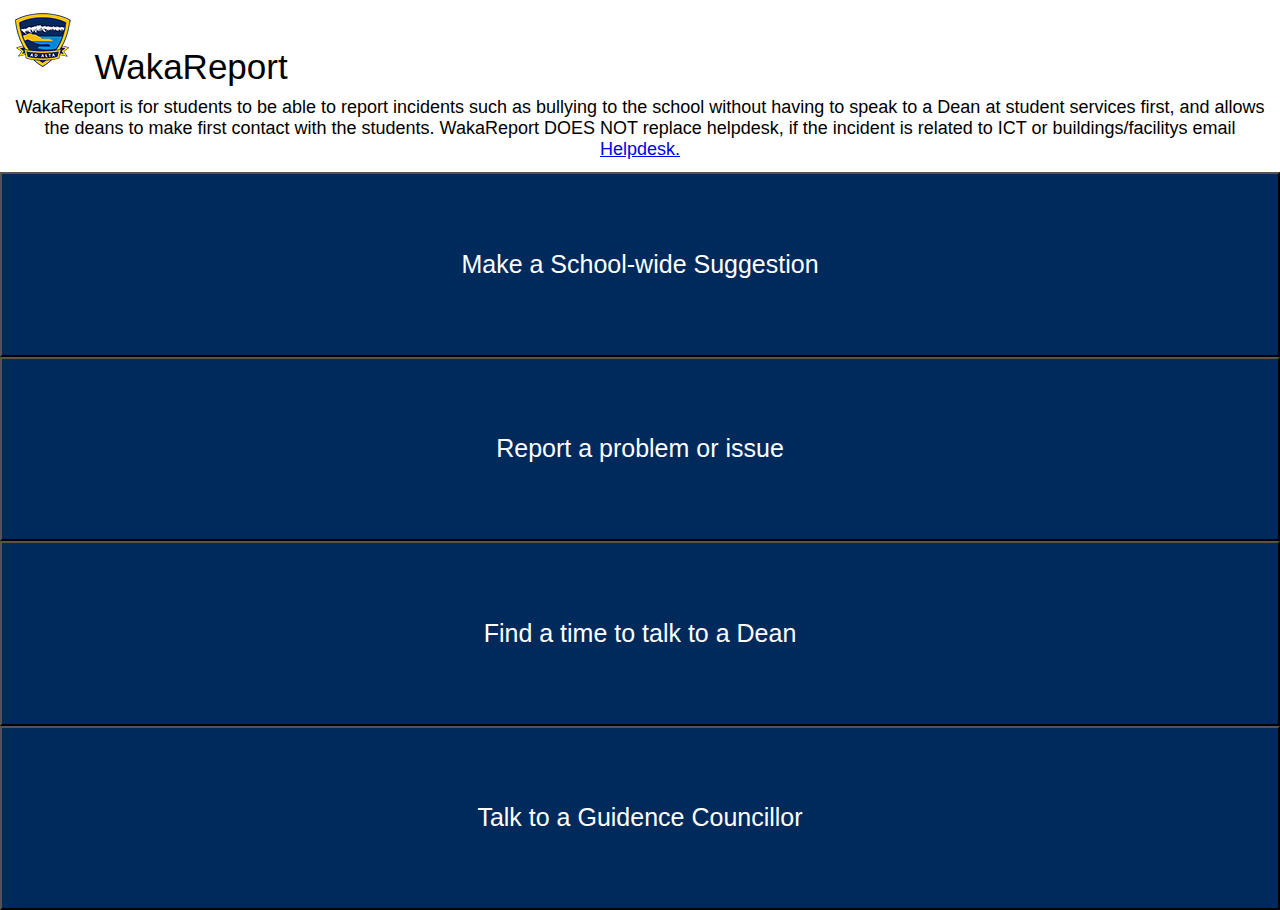
<file: index.html>
<!DOCTYPE html>
<html lang="en">
<head>
  <meta charset="UTF-8">
  <meta name="viewport" content="width=device-width, initial-scale=1.0">
  <meta http-equiv="X-UA-Compatible" content="ie=edge">
  <link rel="stylesheet" href="style.css">
  <title>WakaReport</title>
</head>
<body>
<header>
  <a href="index.html"><img src="WHSLogo.png" alt="Wakatipu High School Logo"></a>
  <h1>WakaReport</h1>
</header>
<p>WakaReport is for students to be able to report incidents
  such as bullying to the school without having to speak to a Dean
  at student services first, and allows the deans to make first contact
  with the students. WakaReport <strong>DOES NOT</strong> replace helpdesk,
  if the incident is related to ICT or buildings/facilitys email <a href="mailto:help@wakatipu.school.nz"target="_blank">Helpdesk.
</p>
<nav>
<a href="school_suggestion.html"><button type="button">Make a School-wide Suggestion</button></a>
<a href="issue.html"><button type="button">Report a problem or issue</button></a>
<a href="speak_to_dean.html"><button type="button">Find a time to talk to a Dean</button></a>
<a href="guidance_counsellor.html"><button type="button">Talk to a Guidence Councillor</button></a>

</nav>
</body>
</html>
</file>
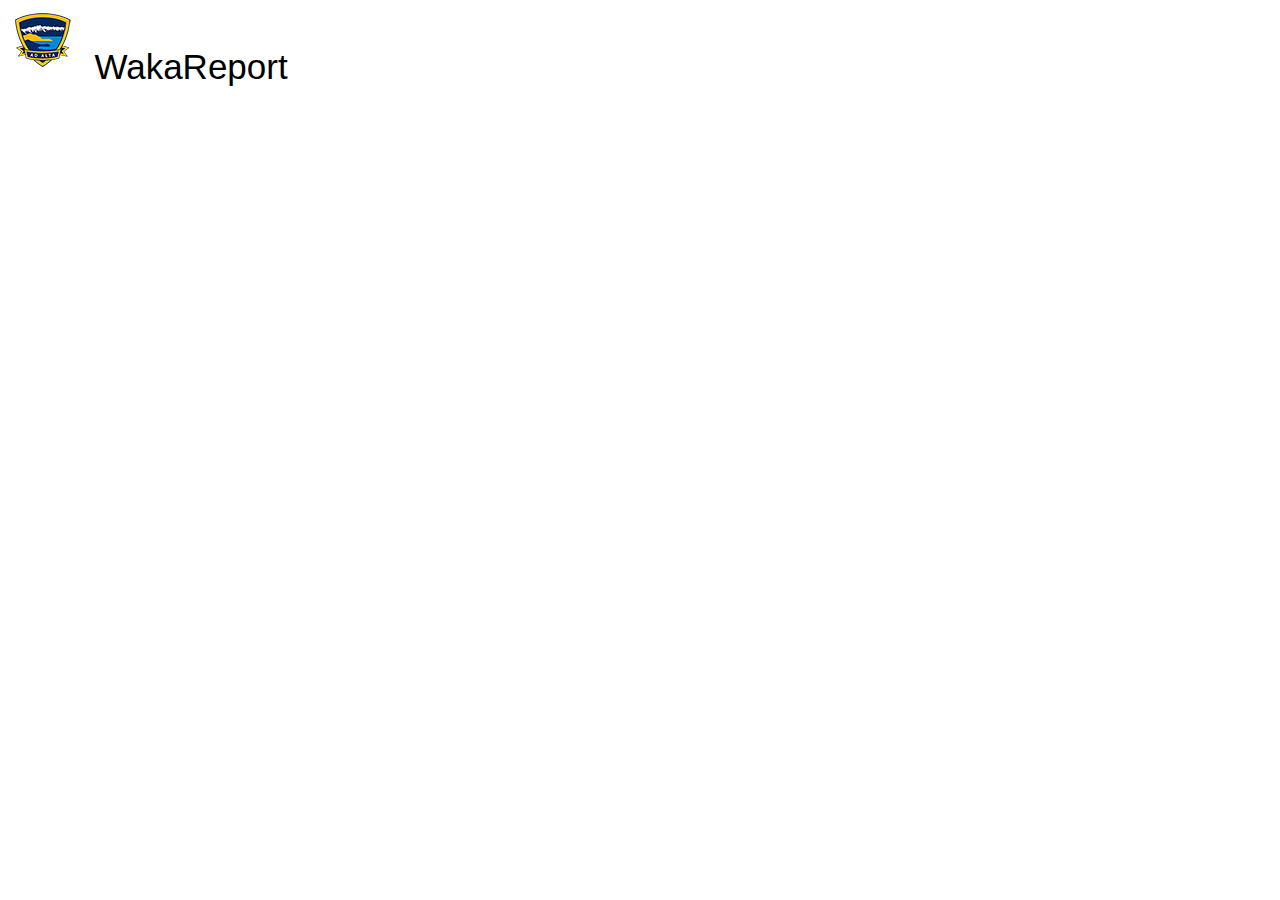
<file: guidance_counsellor.html>
<!DOCTYPE html>
<html lang="en">
<head>
  <meta charset="UTF-8">
  <meta name="viewport" content="width=device-width, initial-scale=1.0">
  <meta http-equiv="X-UA-Compatible" content="ie=edge">
  <link rel="stylesheet" href="style.css">
  <title>WakaReport</title>
</head>
<body>
<header>
  <a href="index.html"><img src="WHSLogo.png" alt="Wakatipu High School Logo"></a>
  <h1>WakaReport</h1>
</header>
<script type="text/javascript" src="https://form.jotform.com/jsform/211867791314057"></script>
</file>
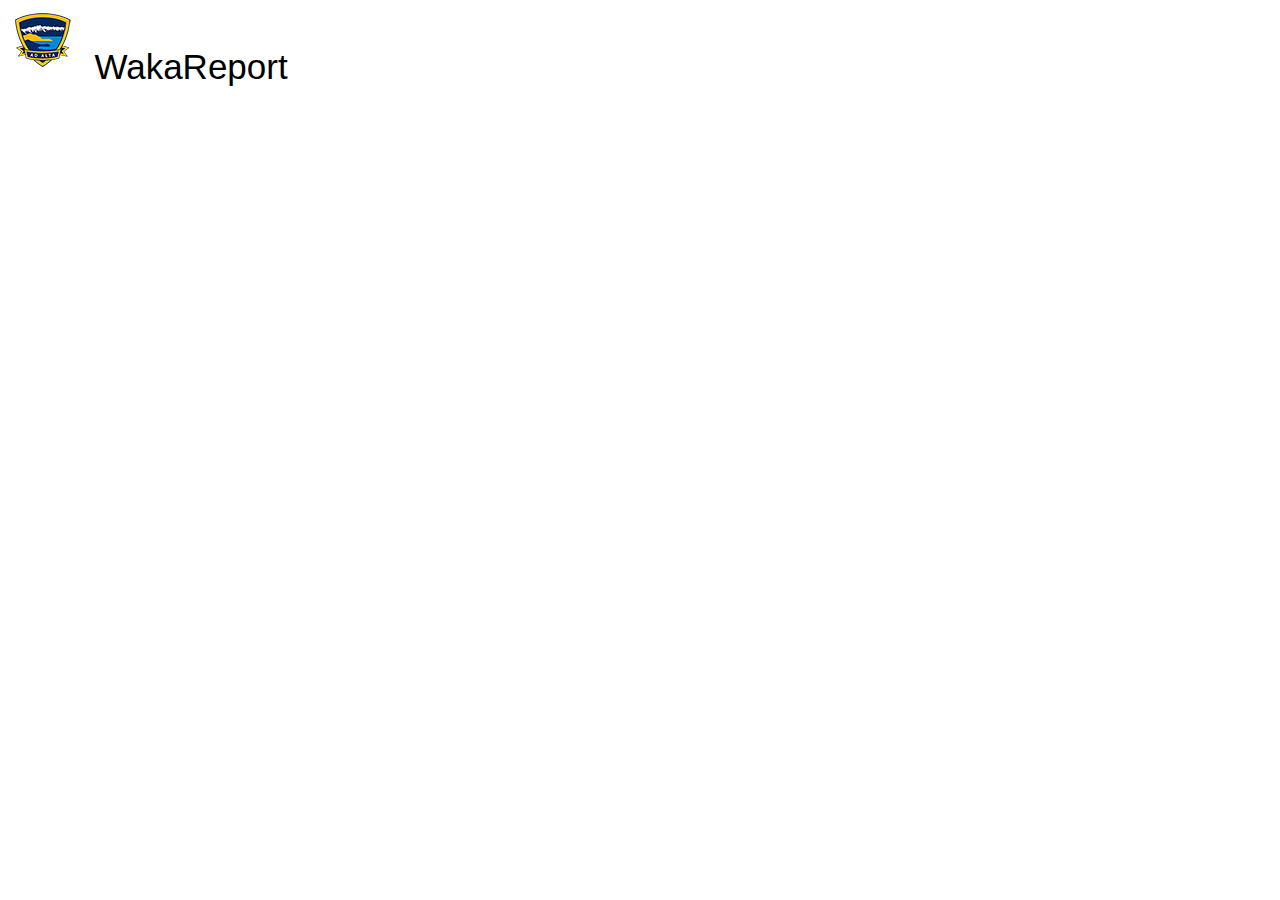
<file: issue.html>
<!DOCTYPE html>
<html lang="en">
<head>
  <meta charset="UTF-8">
  <meta name="viewport" content="width=device-width, initial-scale=1.0">
  <meta http-equiv="X-UA-Compatible" content="ie=edge">
  <link rel="stylesheet" href="style.css">
  <title>WakaReport</title>
</head>
<body>
<header>
  <a href="index.html"><img src="WHSLogo.png" alt="Wakatipu High School Logo"></a>
  <h1>WakaReport</h1>
</header>
<script type="text/javascript" src="https://form.jotform.com/jsform/211856430653051"></script>
</file>
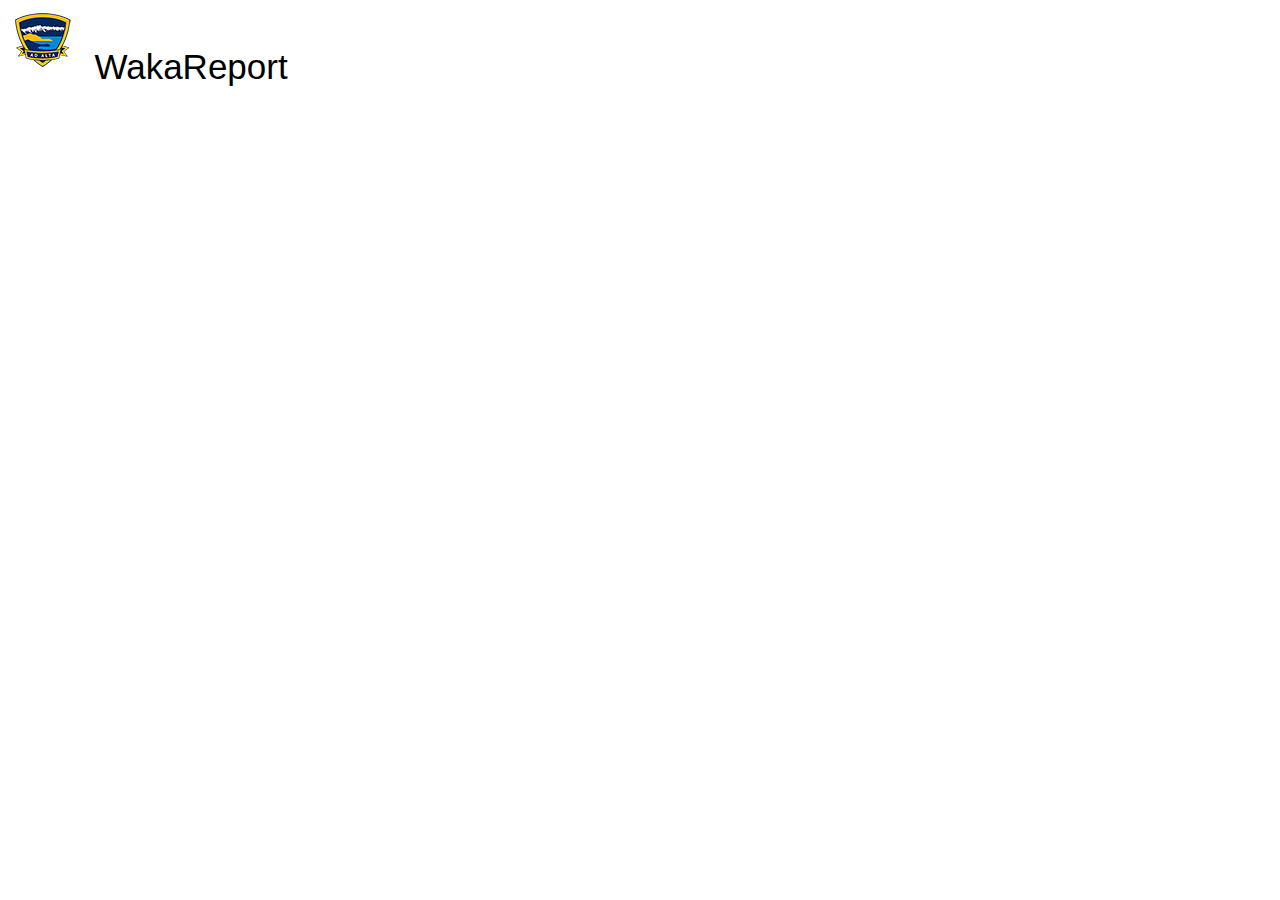
<file: school_suggestion.html>
<!DOCTYPE html>
<html lang="en">
<head>
  <meta charset="UTF-8">
  <meta name="viewport" content="width=device-width, initial-scale=1.0">
  <meta http-equiv="X-UA-Compatible" content="ie=edge">
  <link rel="stylesheet" href="style.css">
  <title>WakaReport</title>
</head>
<body>
<header>
  <a href="index.html"><img src="WHSLogo.png" alt="Wakatipu High School Logo"></a>
  <h1>WakaReport</h1>
</header>
<script type="text/javascript" src="https://form.jotform.com/jsform/211868272859066"></script>
</file>
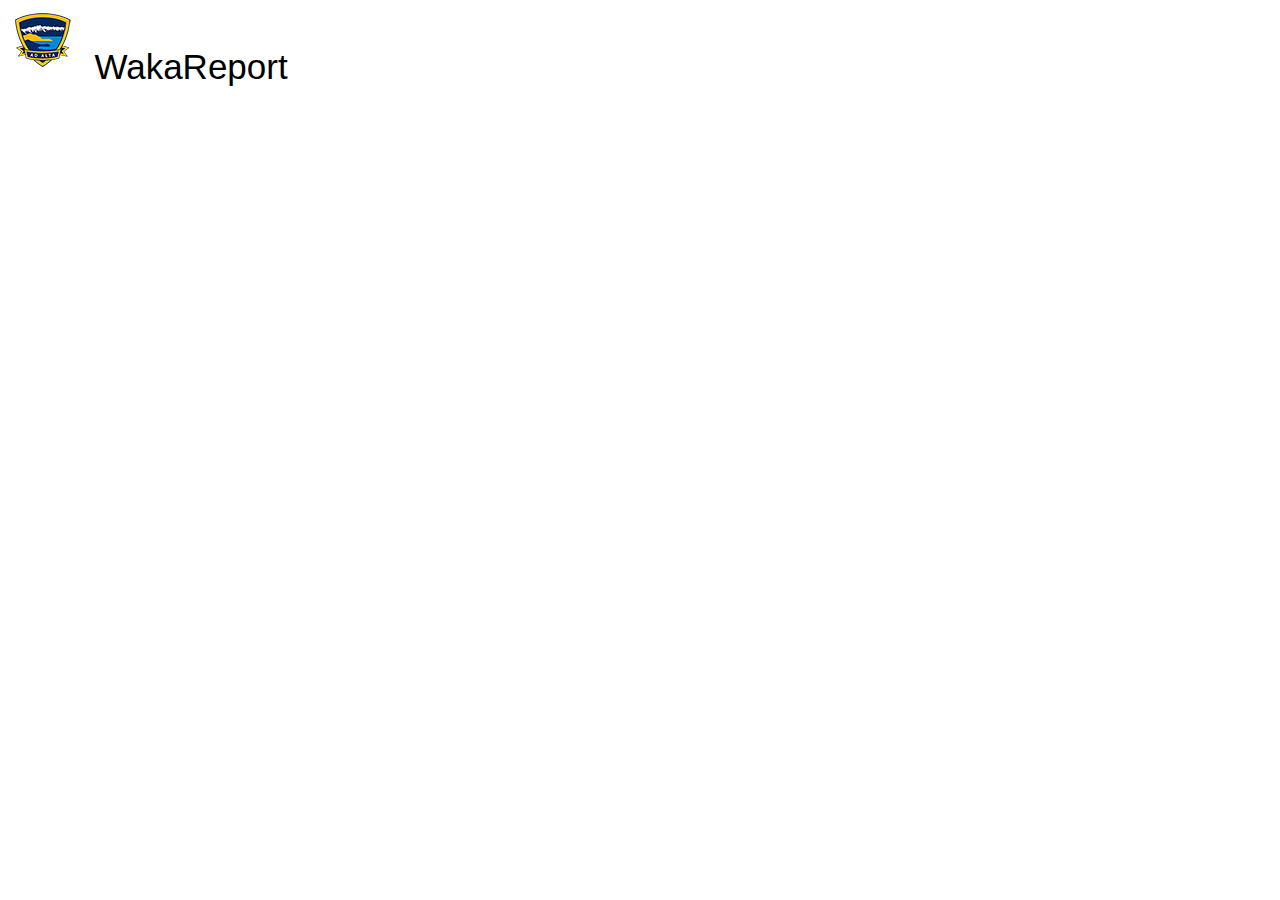
<file: speak_to_dean.html>
<!DOCTYPE html>
<html lang="en">
<head>
  <meta charset="UTF-8">
  <meta name="viewport" content="width=device-width, initial-scale=1.0">
  <meta http-equiv="X-UA-Compatible" content="ie=edge">
  <link rel="stylesheet" href="style.css">
  <title>WakaReport</title>
</head>
<body>
<header>
  <a href="index.html"><img src="WHSLogo.png" alt="Wakatipu High School Logo"></a>
  <h1>WakaReport</h1>
</header>
<script type="text/javascript" src="https://form.jotform.com/jsform/211868256667065"></script>
</file>
<file: style.css>
* {
font-family: roboto-condensed, sans-serif;
font-style: normal;
font-weight: 400;
margin: 0;
padding: 0;
box-sizing: border-box;
}

img{
  display: inline-block;
  padding-right: 5px;
}
h1{
display: inline-block;
text-align: center;
font-size: 35px;
}
button{
  width: 100vw;
  height: 20.5vh;
  background-color: #002a5c;
  color: white;
  font-size: 25px;
  text-decoration: none;
}

img:hover{
  cursor: pointer;
}

button:hover{
  background-color: #002a7c;
  cursor: pointer;

}


p{
  padding-left: 15px;
  padding-right: 15px;
  padding-top: 10px;
  padding-bottom: 12px;
  font-size: 18px;
  text-align: center;
}
h2{
  padding-left: 10px;
}

@media screen and (max-width: 1000px){
  button{
    height: 20vh;
    }

    p{
      text-align: justify;
    }
  }

@media screen and (max-width: 850px){
    button{
      height: 19.5vh;
      }
    }

@media screen and (max-width: 750px){
    button{
      height: 19vh;
      }
    }

@media screen and (max-width: 600px){
      button{
        height: 17.5vh;
        }
      }

@media screen and (max-width: 400){
      button{
        height: 14vh;
        }
      }
</file>
